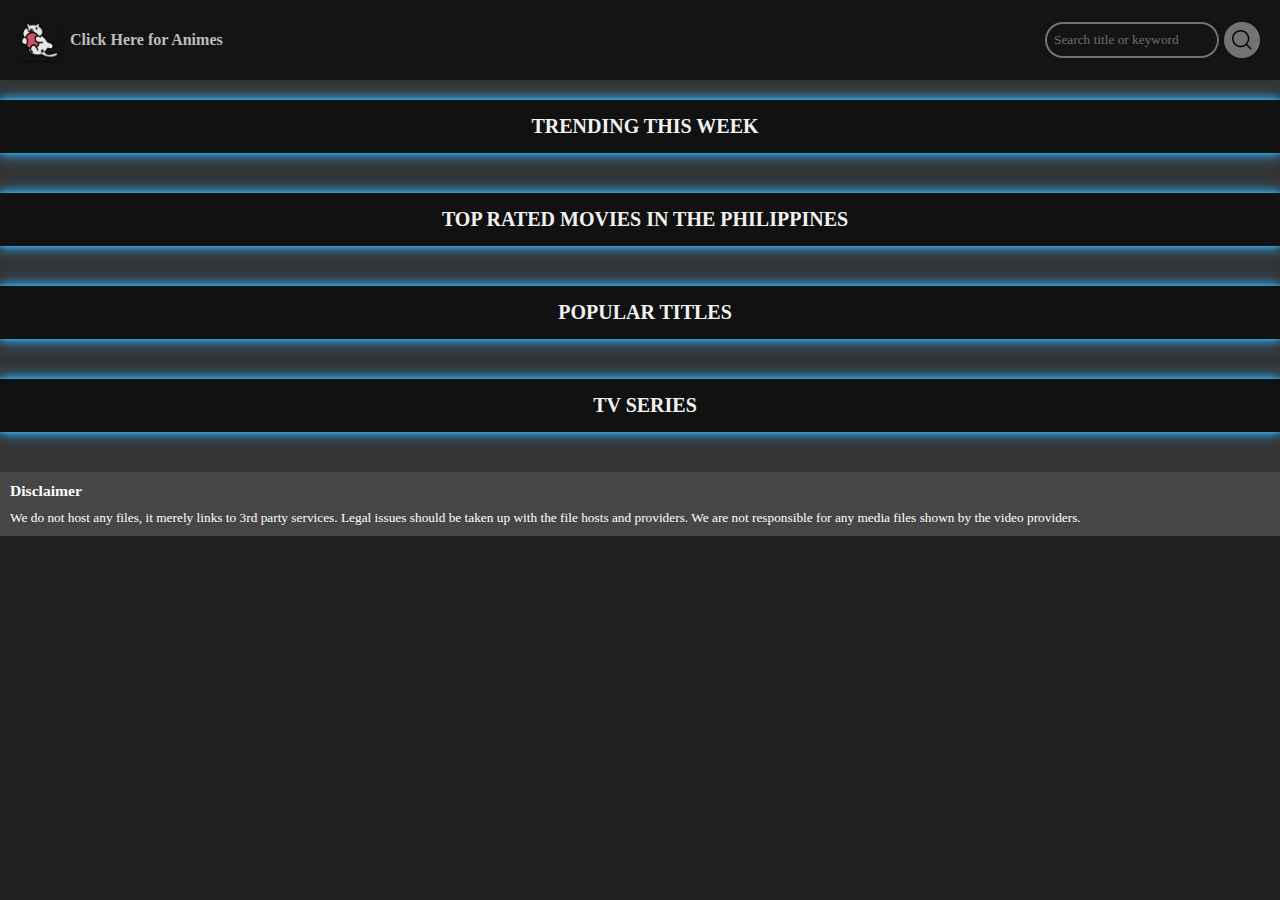
<file: index.html>
<!DOCTYPE html>
<html lang="en">
<head>
    <meta name="referrer" content="origin" />
    <meta charset="UTF-8">
    <meta http-equiv="X-UA-Compatible" content="IE=edge">
    <meta name="viewport" content="width=device-width, initial-scale=1.0">
    <title>RM Movie Stream</title>
    <link rel="stylesheet" href="movie/css/style.css">
    <script src="series.js"></script>
</head>
<body>
    <div class="container">
      <div class="title">Search results</div>
      <div id="movies-search"></div>
      <div class="title">My list</div>
      <div id="movies-list"></div>
 <!--     <div class="title">Random titles</div>
      <div id="movies-cinemas"></div> -->
      <div class="title">Trending this week</div>
      <div id="movies-trending"></div>
	        <div class="title">Top rated movies in the Philippines</div>
      <div id="movies-toprated"></div>
 <!--     <div class="title">Similars to "<span id="last_title"></span>"</div>
      <div id="movies-suggest"></div>
      <div class="title">Movie suggestions</div>
      <div id="movies-recommend"></div>
-->
      <div class="title">Popular titles</div>
      <div id="movies-popular"></div>
      <div class="title">TV series</div>
      <div id="series-picks"></div>
      <div id="footer">
        <small>
          <h3>Disclaimer</h3>
          <p>We do not host any files, it merely links to 3rd party services. Legal issues should be taken up with the file hosts and providers. We are not responsible for any media files shown by the video providers.</p>
        </small>
      </div>
  </div>
<script src="movie/js/app.js"></script>
</body>
</html>
</file>
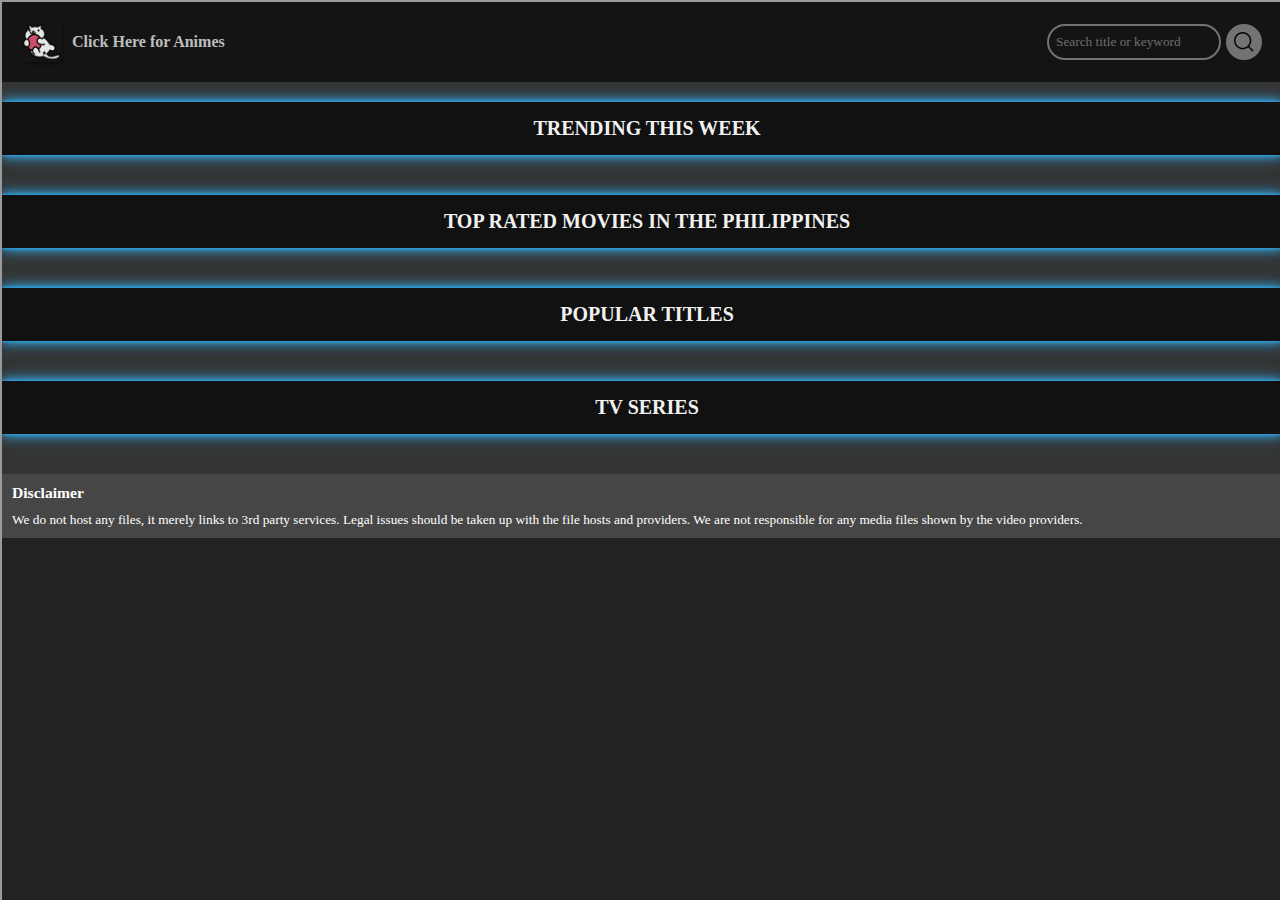
<file: Main.html>
<!DOCTYPE html>
<html lang="en">
<head>
    <meta charset="UTF-8">
    <meta name="viewport" content="width=device-width, initial-scale=1.0">
    <title>RM Anime Stream</title>
    <style>
        iframe {
            position: fixed;
            top: 0;
            left: 0;
            width: 100%;
            height: 100%;
        }
    </style>
</head>
<body>
<iframe
  sandbox="allow-forms allow-scripts allow-same-origin allow-top-navigation"
  src="https://rmbdon.github.io/Movies/index.html"
  allowfullscreen
></iframe>
</body>
</html>
</file>
<file: movie/css/style.css>
@font-face { font-family: Roboto; src: url("/assets/font/Roboto-Regular[class~="ttf"]"); } :root { --NeonBlue: rgba(50, 180, 250, 1); --NeonBlueMed: rgba(50, 180, 250, 0.9); --NeonBlueLight: rgba(50, 180, 250, 0.8); } * { margin: 0; padding: 0; box-sizing: border-box; transition: all 0.3s; font-family: Roboto; } body { background-color: #222; } #header { background-color: #111; width: 100%; padding: 1.25rem; color: #ccc; text-indent: 0.625rem; font-weight: 600; opacity: 0.9; } [class~="container"] { background-color: #343434; } [class~="title"] { color: #f1f1f1; margin-top: 1.25rem; background-color: #111; text-indent: 0.625rem; padding: 0.9375rem; font-weight: 700; font-size: 1.25rem; box-shadow: 0 0.125rem 0.1875rem rgba(0, 0, 0, 0.4); text-transform: uppercase; text-align: center; box-shadow: 0 0 0.2rem var(--NeonBlue), 0 0 0.6rem var(--NeonBlueMed), 0 0 1rem var(--NeonBlueLight); } #movies-cinemas, #movies-trending, #movies-suggest, #movies-recommend, #movies-latest, #movies-toprated, #movies-popular, #movies-list, #movies-search, #series-picks, #episode-div, #season-div { position: relative; overflow: auto; white-space: nowrap; padding: 0.625rem; } [class~="season-btn"], [class~="episode-btn"] { padding: 0.5rem; border: 0.125rem solid #fff; background: transparent; color: #fff; margin-right: 0.3125rem; cursor: pointer; border-radius: 0.375rem; } [class~="movie-wrap"] { display: inline-flex; width: 9.375rem; height: 14.375rem; margin-right: 0.625rem; cursor: pointer; } img { border-radius: 0.1875rem; box-shadow: 0.0625rem 0.125rem 0.1875rem rgba(0, 0, 0, 0.4); } [class~="movie-cover"] { width: 100%; height: 100%; object-fit: cover; } [class~="movie-vote"] { display: flex; align-items: center; color: #f2f2f2; font-size: smaller; position: absolute; top: 86%; background-color: #323232; padding: 0.1875rem 0.625rem; border-top-right-radius: 0.375rem; border-bottom-left-radius: 0.1875rem; } [class~="modal"] { position: fixed; top: 0; left: 0; width: 100%; height: 100%; background-color: #222; display: block; gap: 0.0625rem; } [class~="movie_player"] { position: relative; width: 100%; } [class~="modal-content-wrap"] { width: 100%; height: 100%; position: relative; margin: 0; padding: 1.25rem; overflow-x: auto; } [class~="movie-backdrop"] { position: fixed; width: 100%; height: 100%; object-fit: cover; filter: saturate(2) brightness(80%) contrast(110%); z-index: -1; filter: blur(0.1875rem); } [class~="movie-details"] { object-fit: contain; color: #fff; font-size: small; } [class~="movie-btn-group"] { background-color: rgba(0, 0, 0, 0.5); padding: 0.625rem; box-shadow: 0 0.125rem 0.3125rem rgba(0, 0, 0, 0.4); margin-bottom: 0.625rem; border-radius: 0.375rem; height: auto; } [class~="movie-syp"] { background: transparent; -webkit-backdrop-filter: blur(0.9375rem); backdrop-filter: blur(0.9375rem); padding: 0.625rem; border: 0.125rem solid hsla(0, 0%, 80%, 0.234); box-shadow: 0 0.125rem 0.3125rem rgba(0, 0, 0, 0.7); margin-bottom: 0.625rem; border-radius: 0.375rem; width: 100%; height: 9.375rem; overflow-y: auto; } [class~="movie-syp"] h2 { text-shadow: 0.0625rem 0.125rem 0.125rem #222; font-size: 1.25rem; } [class~="movie-syp"] p:nth-child(2) { font-size: small; opacity: 0.8; } [class~="movie-syp"] p:nth-child(3) { margin-top: 1.25rem; text-indent: 0.625rem; font-size: small; } iframe { position: relative; width: 100%; height: 18.75rem; box-shadow: 0 0.125rem 0.3125rem rgba(0, 0, 0, 0.7); } #play_button { width: 100%; padding: 0.625rem; margin-top: 0.625rem; background: transparent; -webkit-backdrop-filter: blur(0.9375rem); backdrop-filter: blur(0.9375rem); border: 0.125rem solid hsla(0, 0%, 80%, 0.234); color: #fff; border-radius: 3.125rem; font-size: large; cursor: pointer; margin-bottom: 1.25rem; box-shadow: 0 0.125rem 0.1875rem rgba(0, 0, 0, 1); text-shadow: 0 0.0625rem 0.1875rem rgba(0, 0, 0, 0.8); } #close-modal, #add-list, #remove-list { float: right; padding: 0.625rem; width: fit-content; width: -moz-fit-content; margin-top: 0.625rem; background: transparent; -webkit-backdrop-filter: blur(0.9375rem); backdrop-filter: blur(0.9375rem); border: 0.125rem solid hsla(0, 0%, 80%, 0.234); color: #fff; border-radius: 3.125rem; font-size: small; cursor: pointer; margin-bottom: 1.25rem; box-shadow: 0 0.125rem 0.1875rem rgba(0, 0, 0, 1); text-shadow: 0 0.125rem 0.1875rem rgba(0, 0, 0, 0.8); } #close-modal { width: 3.75rem; } #add-list, #remove-list { margin-right: 1.25rem; } #footer { margin-top: 1.25rem; width: 100%; padding: 0.625rem; color: #fff; background-color: #464646; } #footer h3 { margin-bottom: 0.625rem; } #links { display: flex; justify-content: space-around; margin-top: 0.3125rem; } #links a { text-decoration: none; color: #fff; text-transform: uppercase; font-size: smaller; opacity: 1; } #links a:hover { opacity: 1; } #searchDiv input, #searchDiv button { padding: 0.1875rem; } #searchDiv input { border-radius: 3.125rem; background: 0; border: 0.125rem solid #7b797a; color: #fff; text-indent: 0.25rem; margin-right: 0.3125rem; } #searchDiv button { display: flex; border-radius: 50%; padding: 0.5rem; border: 0; outline: 0; background-color: #7b797a; cursor: pointer; transition: 0.3s; } #searchDiv button:hover { background-color: #939393; } #login-div { position: fixed; top: 0; left: 0; width: 100%; height: 100%; background-image: linear-gradient(to bottom right, #20043f, #2d0320); } #login-div input, #login-div button { background: 0; border: 0.125rem solid; border-color: #7a1d76; padding: 0.9375rem; border-radius: 3.125rem; color: #fff; font-size: small; } #login-div button { cursor: pointer; } * { scrollbar-width: auto; scrollbar-color: #f5f5f5 #757575; } *::-webkit-scrollbar { width: 0.625rem; } *::-webkit-scrollbar-track { background: #757575; border-radius: 0.625rem; box-shadow: 0.0625rem 0.125rem 0.1875rem rgba(0, 0, 0, 0.6) inset; } *::-webkit-scrollbar-thumb { background-color: #4f4f4f; border-radius: 0.625rem; border: 0.125rem none #000; } @media screen and (min-width: 31.25rem) { [class~="modal-content-wrap"] { width: 70vw; height: 90vh; position: relative; margin: auto; } }
</file>
